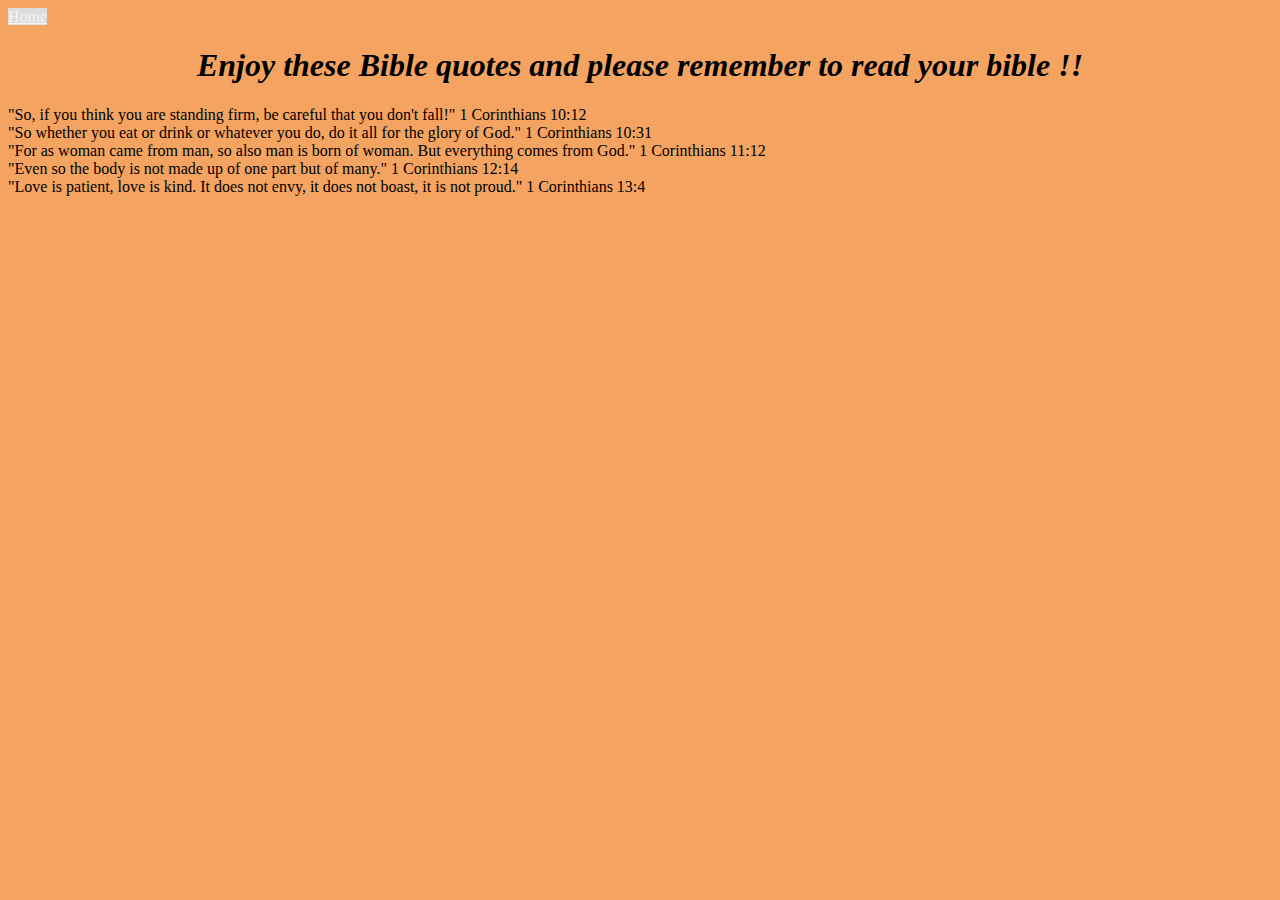
<file: bible.html>
<!DOCTYPE html>
<html>
<head>
<link rel="icon" type="image/PNG" href="images/q1.PNG"/>
<link rel="stylesheet" href="styles.css"/>
<title>
Bible quotes
</title>
</head>
<body bgcolor="#135" text="white">
<a style="background-color:#DCDCDC;color:#F5F5F5;" href="index.html">Home</a>

<h1>
<i>
Enjoy these Bible quotes and please remember to read your bible !!
</i>
</h1>
<p>
"So, if you think you are standing firm, be careful that you don't fall!"  1 Corinthians 10:12<br/>
"So whether you eat or drink or whatever you do, do it all for the glory of God."  1 Corinthians 10:31<br/>
"For as woman came from man, so also man is born of woman. But everything comes from God."  1 Corinthians 11:12<br/>
"Even so the body is not made up of one part but of many."  1 Corinthians 12:14<br/>
"Love is patient, love is kind. It does not envy, it does not boast, it is not proud."  1 Corinthians 13:4<br/>
</p> 
</body>
</html>
</file>
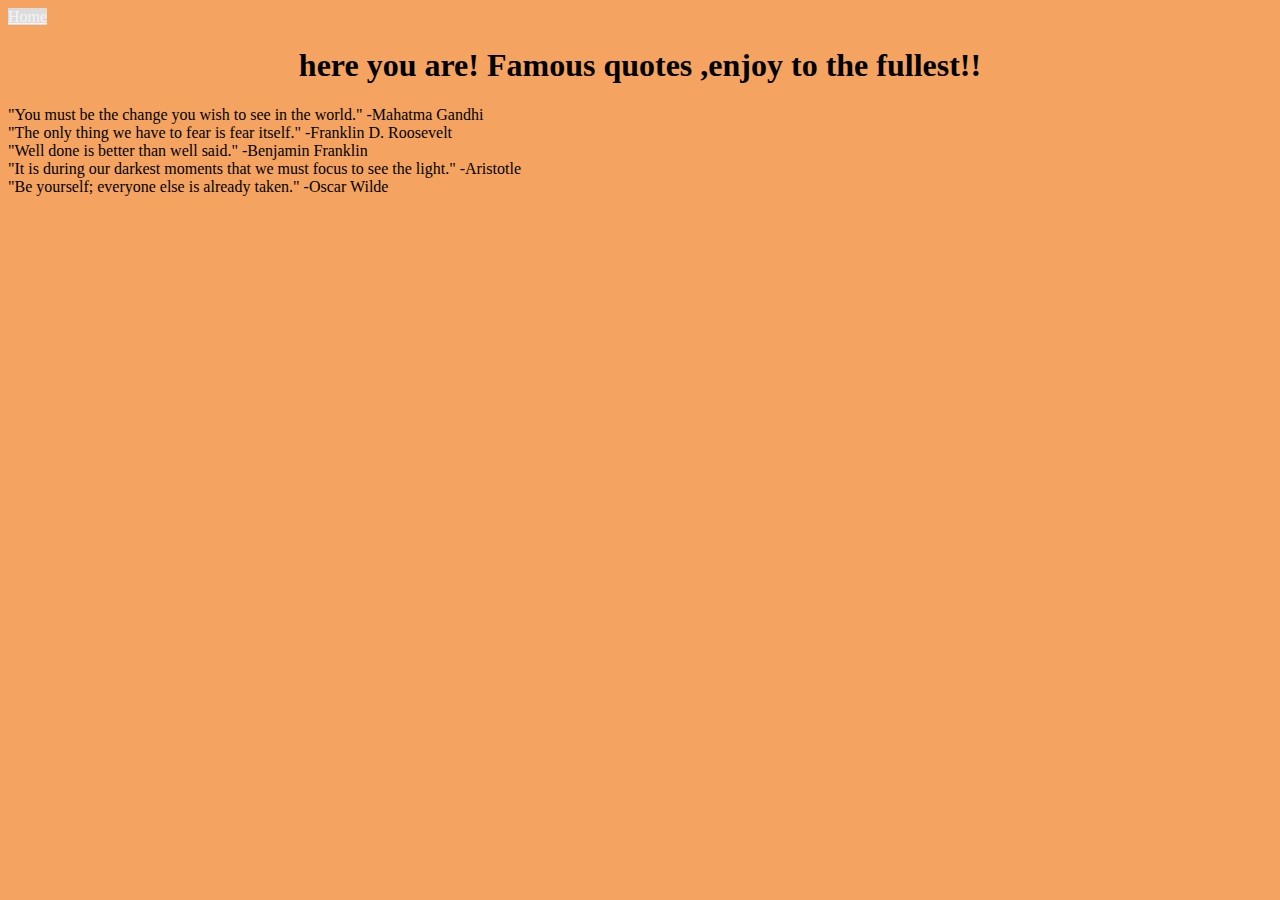
<file: famous.html>
<!DOCTYPE html>
<html>
<head>
<link rel="icon" type="image/PNG" href="images/q1.PNG"/>
<link rel="stylesheet" href="styles.css"/>
<title>
famous quotes
</title>
</head>
<body>
<a style="background-color:#DCDCDC;color:#F5F5F5;" href="index.html">Home</a>
<h1> here you are! Famous quotes ,enjoy to the fullest!!</h1>
<p> 
"You must be the change you wish to see in the world." -Mahatma Gandhi<br/>
"The only thing we have to fear is fear itself." -Franklin D. Roosevelt<br/>
"Well done is better than well said." -Benjamin Franklin<br/>
"It is during our darkest moments that we must focus to see the light." -Aristotle<br/>
"Be yourself; everyone else is already taken." -Oscar Wilde<br/>





</p>




</body>
</html>
</file>
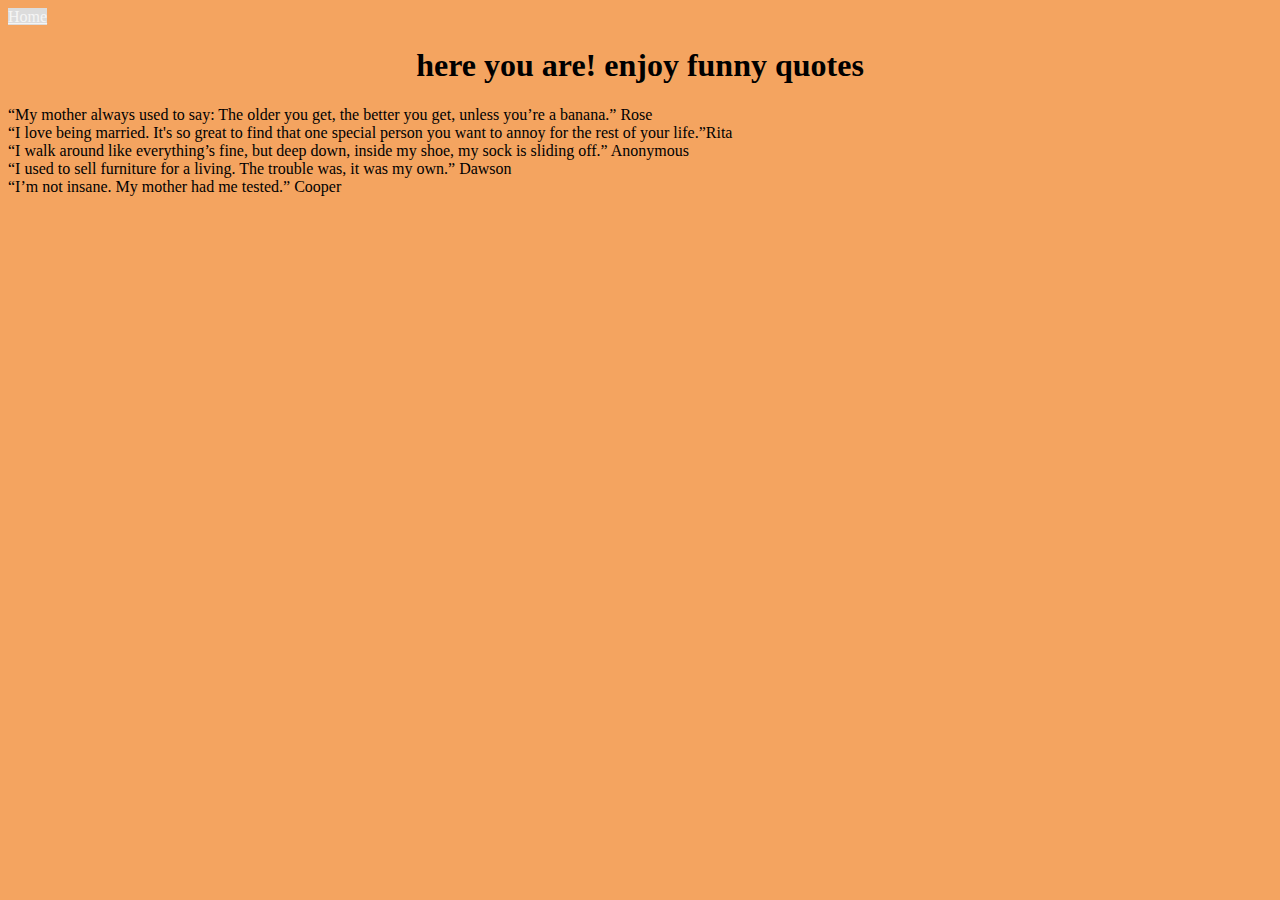
<file: funny.html>
<!DOCTYPE html>
<html>
<head>
<link rel="icon" type="image/PNG" href="images/q1.PNG"/>
<link rel="stylesheet" href="styles.css"/>
<title>
Funny quotes
</title>
</head>
<body>
<a style="background-color:#DCDCDC;color:#F5F5F5;" href="index.html">Home</a>
<h1>here you are! enjoy funny quotes</h1>
<p>
“My mother always used to say: The older you get, the better you get, unless you’re a banana.” Rose<br/>
“I love being married. It's so great to find that one special person you want to annoy for the rest of your life.”Rita<br/>
 “I walk around like everything’s fine, but deep down, inside my shoe, my sock is sliding off.” Anonymous<br/>
 “I used to sell furniture for a living. The trouble was, it was my own.” Dawson</br>
 “I’m not insane. My mother had me tested.” Cooper
</p>
</body>
</html>
</file>
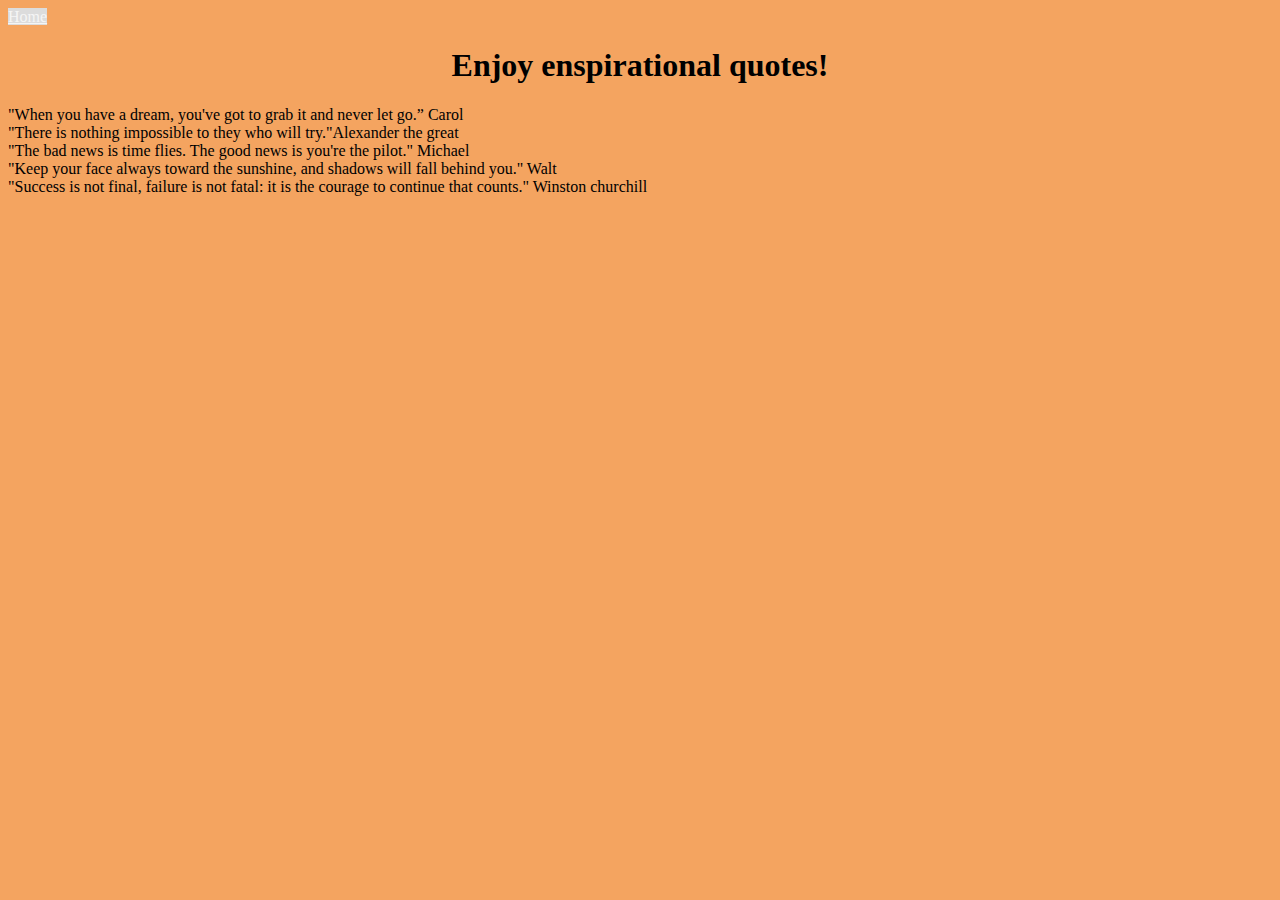
<file: inspirational.html>
<!DOCTYPE html>
<html>
<head>
<link rel="icon" type="image/PNG" href="images/q1.PNG"/>
<link rel="stylesheet" href="styles.css"/>
<title>
Inspirational quotes 
</title>
</head>
<body>

<a style="background-color:#DCDCDC;color:#F5F5F5;" href="index.html">Home</a>
<h1>Enjoy enspirational quotes!</h1>
<p>
"When you have a dream, you've got to grab it and never let go.” Carol<br/>
"There is nothing impossible to they who will try."Alexander the great<br/>
"The bad news is time flies. The good news is you're the pilot." Michael<br/>
"Keep your face always toward the sunshine, and shadows will fall behind you." Walt</br>
"Success is not final, failure is not fatal: it is the courage to continue that counts." Winston churchill
</p>

</body>
</html>
</file>
<file: styles.css>
body{background-color:SandyBrown;}
h1{color:#000000;text-align:center;}
p{color:#000000}
</file>
